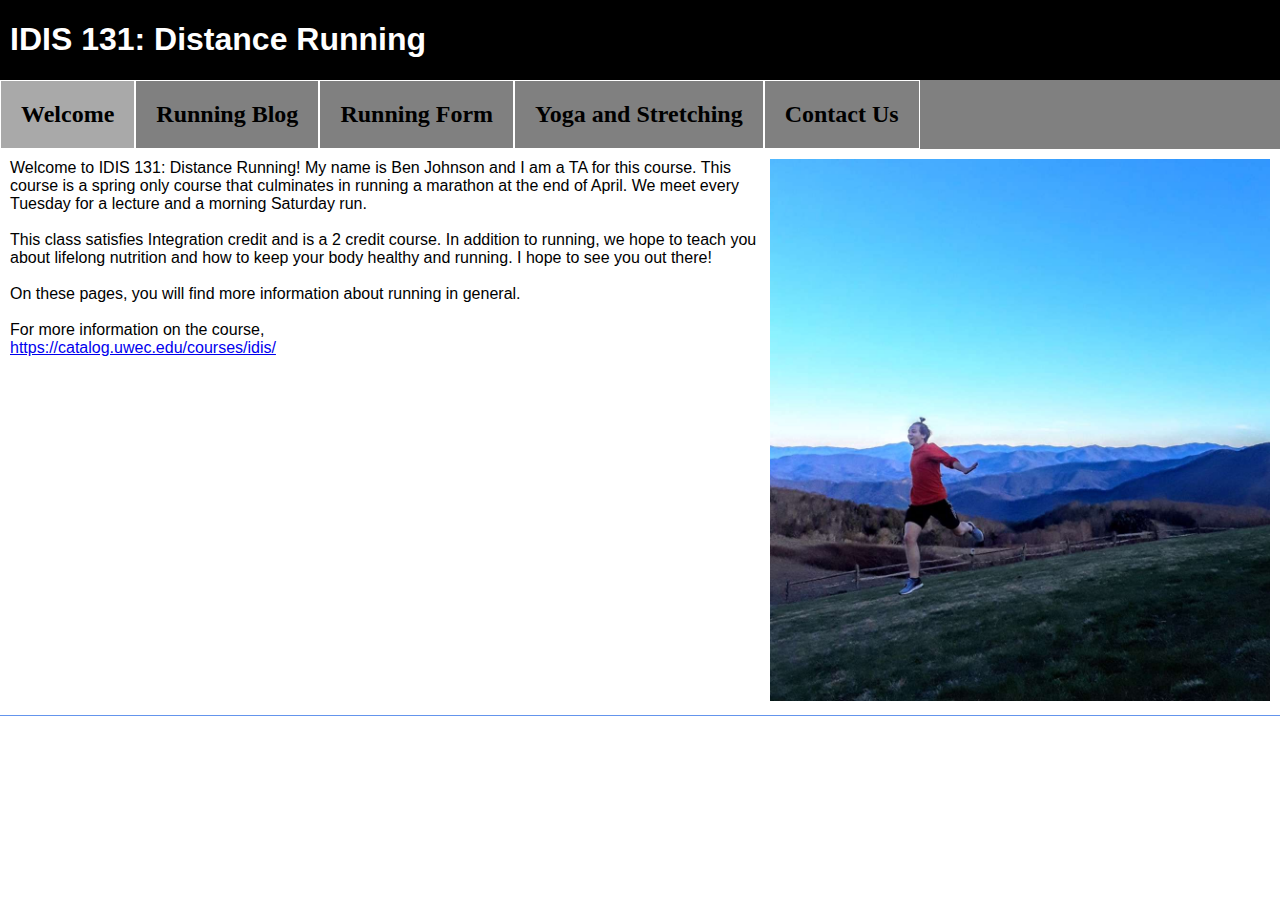
<file: index.html>
<!DOCTYPE html>
<html lang="en">

<head>
    <meta charset="UTF-8">
    <link rel="stylesheet" type="text/css" href="css/style.css">
    <link rel="shortcut icon" href="running-favicon.png" />
    <title>IDIS 131: Running</title>
</head>

<body>

    <div id="root">
        <div id=title-box>
            <h1>IDIS 131: Distance Running</h1>
        </div>
        <div id="link-box">
            <div class="active-link">
                <h2>Welcome</h2>
            </div>
            <div class="inactive-link" onclick="location.href='html/running-blog.html';" style="cursor: pointer;">
                <h2>Running Blog</h2>
            </div>
            <div class="inactive-link" onclick="location.href='html/running-form.html';" style="cursor: pointer;">
                <h2>Running Form</h2>
            </div>

            <div class="inactive-link" onclick="location.href='html/yoga.html';" style="cursor: pointer;">
                <h2>Yoga and Stretching</h2>
            </div>

            <div class="inactive-link" onclick="location.href='html/contact.html';" style="cursor: pointer;">
                <h2>Contact Us</h2>
            </div>

        </div>


    </div>
    <div class="trans">
        <div class="container">

            <div>
                Welcome to IDIS 131: Distance Running! My name is Ben Johnson and I am a TA for this course. This course is a spring only course that culminates in running a marathon at the end of April. We meet every Tuesday for a lecture and a morning Saturday run.<br>                <br> This class satisfies Integration credit and is a 2 credit course. In addition to running, we hope to teach you about lifelong nutrition and how to keep your body healthy and running. I hope to see you out there!
                <br><br> On these pages, you will find more information about running in general.
                <br><br> For more information on the course, <br>

                <a href="https://catalog.uwec.edu/courses/idis/" target="_blank">https://catalog.uwec.edu/courses/idis/</a>
            </div>

            <div>
                <img id="prof" src="img/ben.jpg" alt="Picture of Ben Johnson, a current teaching assistant of this running course">
            </div>
        </div>
    </div>

</body>

</html>
</file>
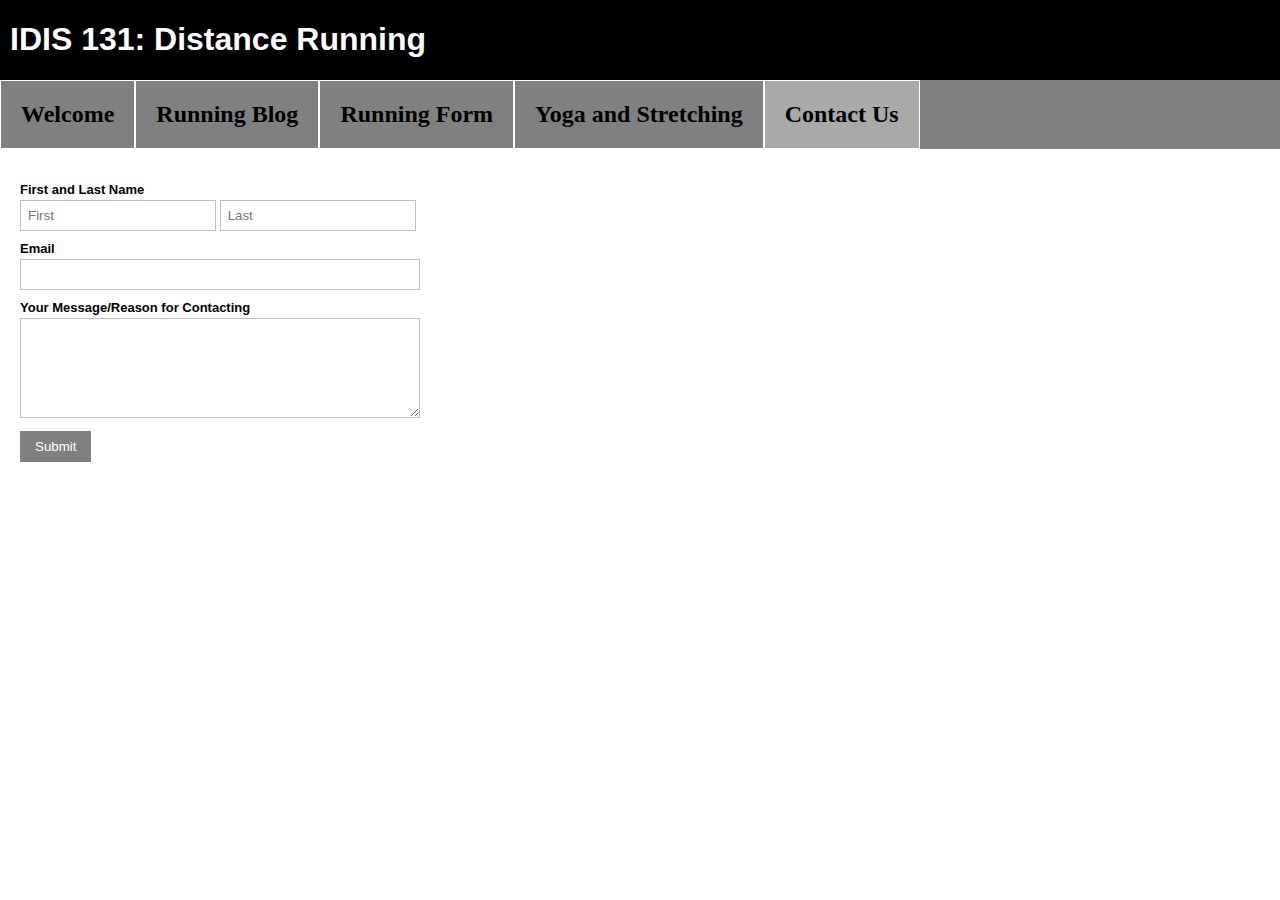
<file: contact.html>
<!DOCTYPE html>
<html>

<head>
    <link rel="stylesheet" type="text/css" href="style.css">
    <link rel="shortcut icon" href="running-favicon.png" />
</head>

<body>

    <div id="root">
        <div id=title-box>
            <h1>IDIS 131: Distance Running</h1>
        </div>
        <div id="link-box">
            <div class="inactive-link" onclick="location.href='index.html';" style="cursor: pointer;">
                <h2>Welcome</h2>
            </div>
            <div class="inactive-link" onclick="location.href='training-document.html';" style="cursor: pointer;">
                <h2>Running Blog</h2>
            </div>
            <div class="inactive-link" onclick="location.href='running-form.html';" style="cursor: pointer;">
                <h2>Running Form</h2>
            </div>

            <div class="inactive-link" onclick="location.href='yoga.html';" style="cursor: pointer;">
                <h2>Yoga and Stretching</h2>
            </div>


            <div class="active-link">
                <h2>Contact Us</h2>
            </div>

        </div>


    </div>
    <div>

        <form action="mailto:korfj921921@gmail.com" method="post" enctype="text/plain">
            <ul class="form-style-1">
                <li>
                    <label for="field1">First and Last Name </label>
                    <input id="field1" type="text" name="field1" class="field-divided" placeholder="First" /> <input type="text" name="field2" class="field-divided" placeholder="Last" /></li>
                <li>
                    <label>Email </label>
                    <input type="email" name="field2" class="field-long" />
                </li>
                <li>
                    <label>Your Message/Reason for Contacting </label>
                    <textarea name="field3" id="field3" class="field-long field-textarea"></textarea>
                </li>
                <li>
                    <input type="submit" value="Submit" />
                </li>
            </ul>
        </form>
    </div>
</body>

</html>
</file>
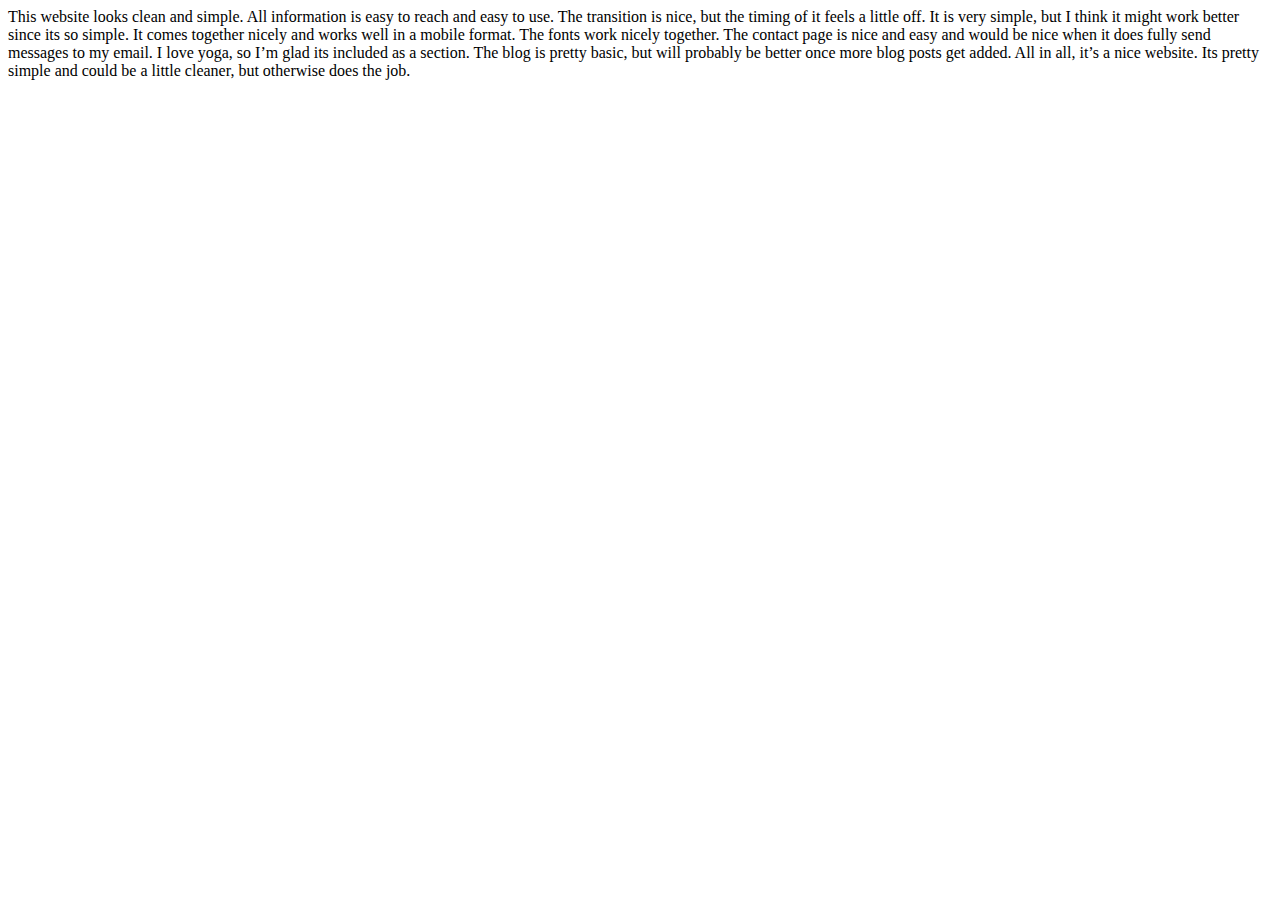
<file: report.html>
<!DOCTYPE html>
<html>

<head>
</head>

<body>
    This website looks clean and simple. All information is easy to reach and easy to use. The transition is nice, but the timing of it feels a little off. It is very simple, but I think it might work better since its so simple. It comes together nicely and
    works well in a mobile format. The fonts work nicely together. The contact page is nice and easy and would be nice when it does fully send messages to my email. I love yoga, so I’m glad its included as a section. The blog is pretty basic, but will
    probably be better once more blog posts get added. All in all, it’s a nice website. Its pretty simple and could be a little cleaner, but otherwise does the job.
</body>

</html>
</file>
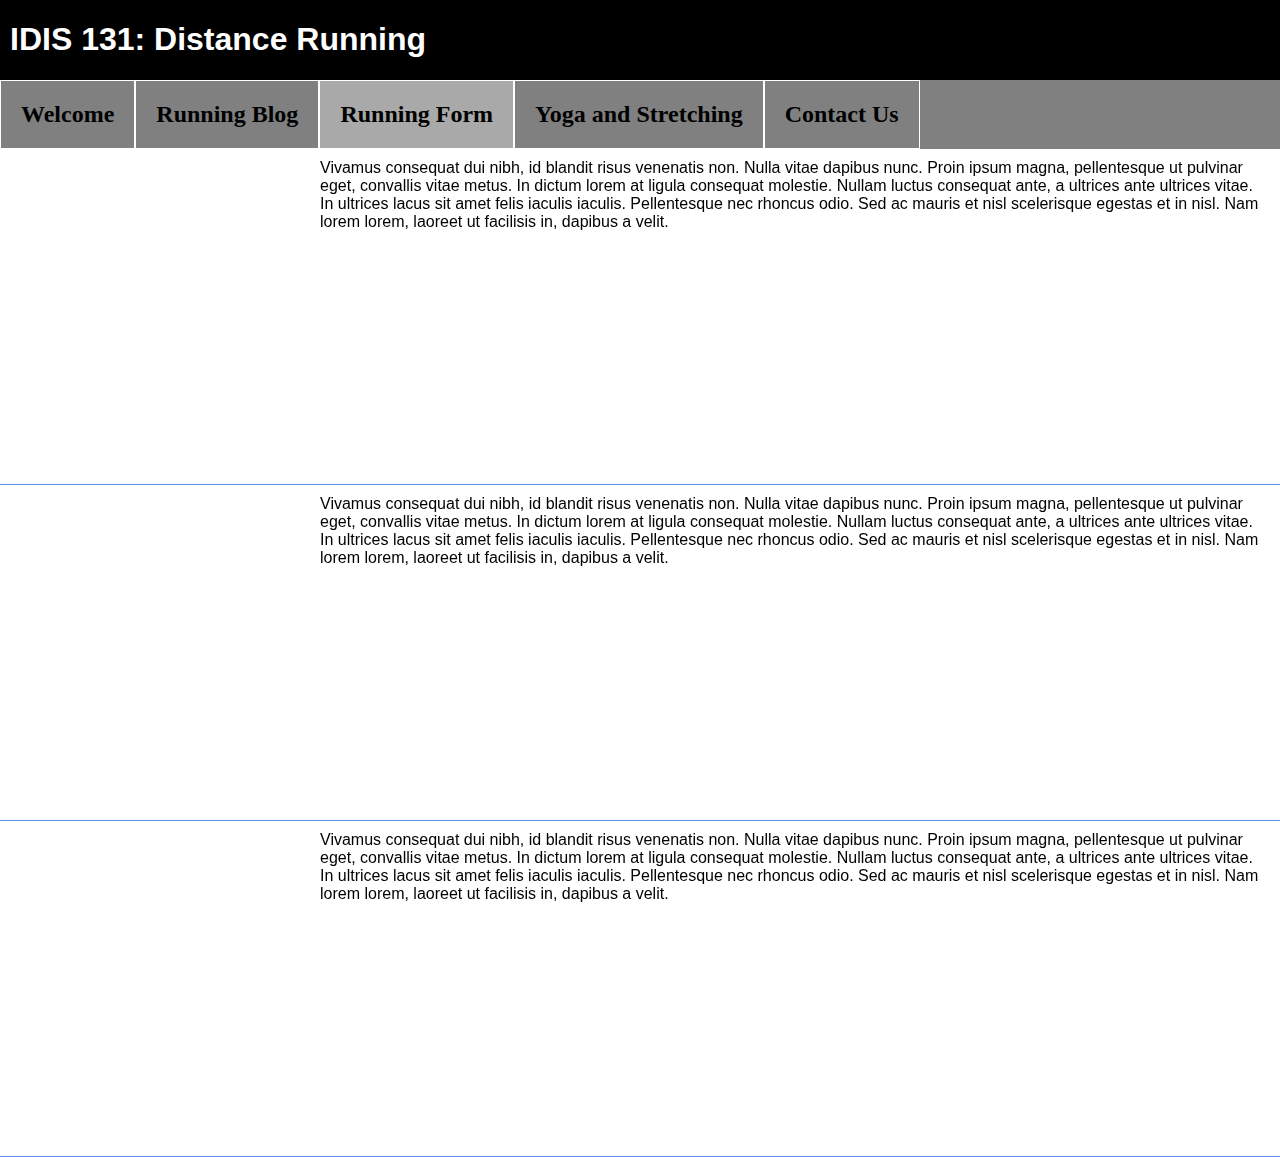
<file: running-form.html>
<!DOCTYPE html>
<html>

<head>
    <link rel="stylesheet" type="text/css" href="style.css">
    <link rel="shortcut icon" href="running-favicon.png" />
</head>

<body>

    <div id="root">
        <div id=title-box>
            <h1>IDIS 131: Distance Running</h1>
        </div>
        <div id="link-box">

            <div class="inactive-link" onclick="location.href='index.html';" style="cursor: pointer;">
                <h2>Welcome</h2>
            </div>
            <div class="inactive-link" onclick="location.href='training-document.html';" style="cursor: pointer;">
                <h2>Running Blog</h2>
            </div>
            <div class="active-link">
                <h2>Running Form</h2>
            </div>

            <div class="inactive-link" onclick="location.href='yoga.html';" style="cursor: pointer;">
                <h2>Yoga and Stretching</h2>
            </div>


            <div class="inactive-link" onclick="location.href='contact.html';" style="cursor: pointer;">
                <h2>Contact Us</h2>
            </div>

        </div>

        <div id="root">
            <div class="container"><iframe class="youtube" width="560" height="315" src="https://www.youtube.com/embed/0WBRoMiwmeg" frameborder="0" allow="accelerometer; autoplay; encrypted-media; gyroscope; picture-in-picture" allowfullscreen></iframe> Vivamus consequat dui
                nibh, id blandit risus venenatis non. Nulla vitae dapibus nunc. Proin ipsum magna, pellentesque ut pulvinar eget, convallis vitae metus. In dictum lorem at ligula consequat molestie. Nullam luctus consequat ante, a ultrices ante ultrices
                vitae. In ultrices lacus sit amet felis iaculis iaculis. Pellentesque nec rhoncus odio. Sed ac mauris et nisl scelerisque egestas et in nisl. Nam lorem lorem, laoreet ut facilisis in, dapibus a velit.
            </div>
            <div class="container">
                <iframe class="youtube" width="560" height="315" src="https://www.youtube.com/embed/--YU8YcWeUU" frameborder="0" allow="accelerometer; autoplay; encrypted-media; gyroscope; picture-in-picture" allowfullscreen></iframe> Vivamus consequat
                dui nibh, id blandit risus venenatis non. Nulla vitae dapibus nunc. Proin ipsum magna, pellentesque ut pulvinar eget, convallis vitae metus. In dictum lorem at ligula consequat molestie. Nullam luctus consequat ante, a ultrices ante ultrices
                vitae. In ultrices lacus sit amet felis iaculis iaculis. Pellentesque nec rhoncus odio. Sed ac mauris et nisl scelerisque egestas et in nisl. Nam lorem lorem, laoreet ut facilisis in, dapibus a velit.

            </div>

            <div class="container">
                <iframe class="youtube" width="560" height="315" src="https://www.youtube.com/embed/UkyBr47DdY0" frameborder="0" allow="accelerometer; autoplay; encrypted-media; gyroscope; picture-in-picture" allowfullscreen></iframe> Vivamus consequat
                dui nibh, id blandit risus venenatis non. Nulla vitae dapibus nunc. Proin ipsum magna, pellentesque ut pulvinar eget, convallis vitae metus. In dictum lorem at ligula consequat molestie. Nullam luctus consequat ante, a ultrices ante ultrices
                vitae. In ultrices lacus sit amet felis iaculis iaculis. Pellentesque nec rhoncus odio. Sed ac mauris et nisl scelerisque egestas et in nisl. Nam lorem lorem, laoreet ut facilisis in, dapibus a velit.

            </div>
        </div>

    </div>
</body>

</html>
</file>
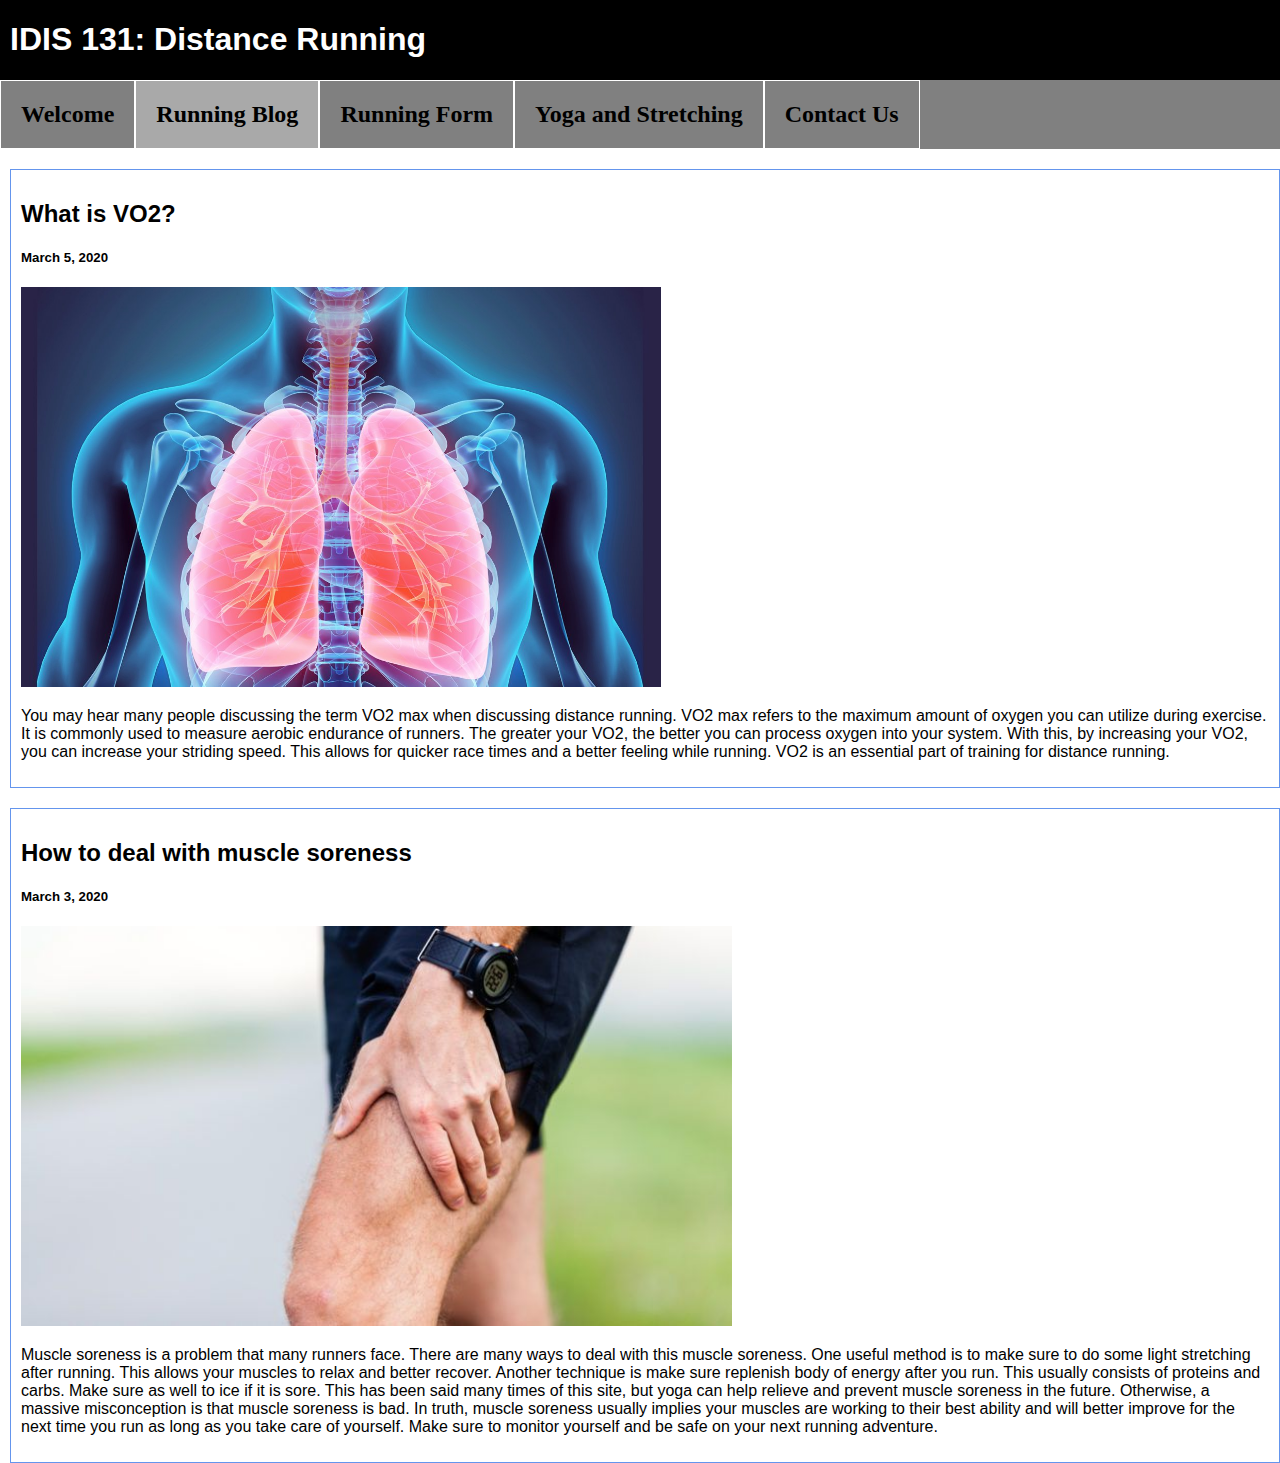
<file: training-document.html>
<!DOCTYPE html>
<html>

<head>
    <link rel="stylesheet" type="text/css" href="style.css">
    <link rel="shortcut icon" href="running-favicon.png" />
</head>

<body>

    <div id="root">
        <div id=title-box>
            <h1>IDIS 131: Distance Running</h1>
        </div>
        <div id="link-box">
            <div class="inactive-link" onclick="location.href='index.html';" style="cursor: pointer;">
                <h2>Welcome</h2>
            </div>
            <div class="active-link">
                <h2>Running Blog</h2>
            </div>
            <div class="inactive-link" onclick="location.href='running-form.html';" style="cursor: pointer;">
                <h2>Running Form</h2>
            </div>

            <div class="inactive-link" onclick="location.href='yoga.html';" style="cursor: pointer;">
                <h2>Yoga and Stretching</h2>
            </div>


            <div class="inactive-link" onclick="location.href='contact.html';" style="cursor: pointer;">
                <h2>Contact Us</h2>
            </div>


        </div>


    </div>

    <div class="card">
        <h2>What is VO2?</h2>
        <h5>March 5, 2020</h5>
        <div class="img-div"><img class="blogimg" src="lungs.jpg" alt="picture of lungs within a body"></div>
        <p>You may hear many people discussing the term VO2 max when discussing distance running. VO2 max refers to the maximum amount of oxygen you can utilize during exercise. It is commonly used to measure aerobic endurance of runners. The greater your
            VO2, the better you can process oxygen into your system. With this, by increasing your VO2, you can increase your striding speed. This allows for quicker race times and a better feeling while running. VO2 is an essential part of training for
            distance running.</p>
    </div>
    <div class="card">
        <h2>How to deal with muscle soreness</h2>
        <h5>March 3, 2020</h5>
        <div class="img-div"><img class="blogimg" src="sorelegs.jpg" alt="an injured leg showing strain near the knee"></div>
        <p>Muscle soreness is a problem that many runners face. There are many ways to deal with this muscle soreness. One useful method is to make sure to do some light stretching after running. This allows your muscles to relax and better recover. Another
            technique is make sure replenish body of energy after you run. This usually consists of proteins and carbs. Make sure as well to ice if it is sore. This has been said many times of this site, but yoga can help relieve and prevent muscle soreness
            in the future. Otherwise, a massive misconception is that muscle soreness is bad. In truth, muscle soreness usually implies your muscles are working to their best ability and will better improve for the next time you run as long as you take
            care of yourself. Make sure to monitor yourself and be safe on your next running adventure.</p>
    </div>
    </div>
</body>

</html>
</file>
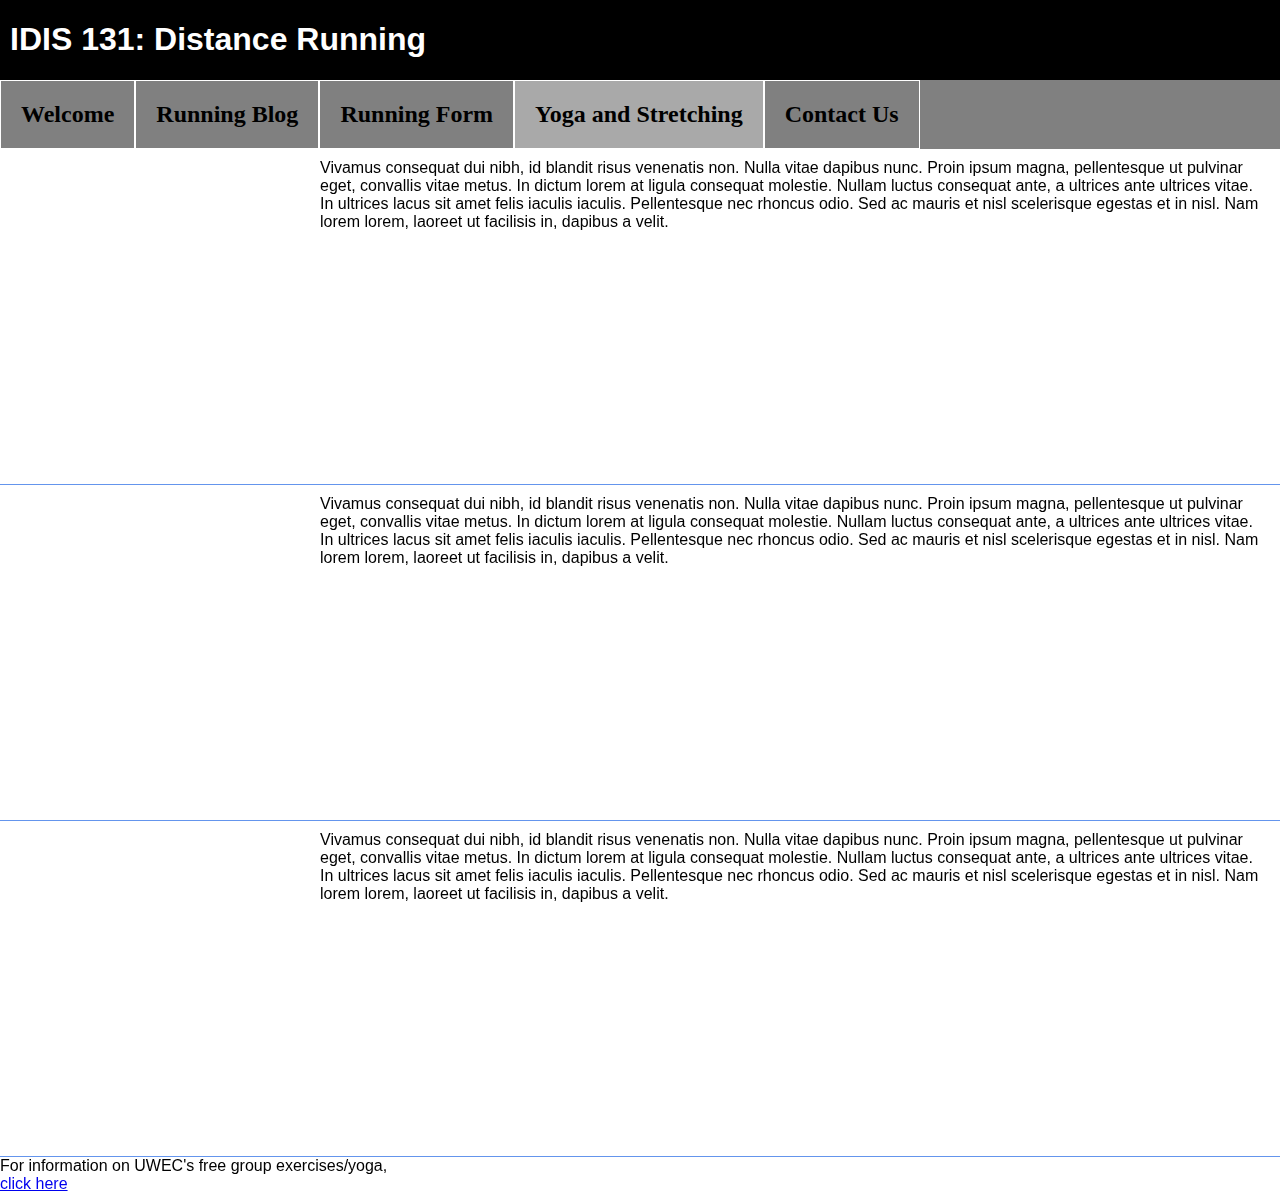
<file: yoga.html>
<!DOCTYPE html>
<html>

<head>
    <link rel="stylesheet" type="text/css" href="style.css">
    <link rel="shortcut icon" href="running-favicon.png" />
</head>

<body>

    <div id="root">
        <div id=title-box>
            <h1>IDIS 131: Distance Running</h1>
        </div>
        <div id="link-box">

            <div class="inactive-link" onclick="location.href='index.html';" style="cursor: pointer;">
                <h2>Welcome</h2>
            </div>
            <div class="inactive-link" onclick="location.href='training-document.html';" style="cursor: pointer;">
                <h2>Running Blog</h2>
            </div>
            <div class="inactive-link" onclick="location.href='running-form.html';" style="cursor: pointer;">
                <h2>Running Form</h2>
            </div>

            <div class="active-link">
                <h2>Yoga and Stretching</h2>
            </div>


            <div class="inactive-link" onclick="location.href='contact.html';" style="cursor: pointer;">
                <h2>Contact Us</h2>
            </div>

        </div>

        <div id="root">
            <div class="container">
                <iframe class="youtube" width="560" height="315" src="https://www.youtube.com/embed/EC7RGJ975iM" frameborder="0" allow="accelerometer; autoplay; encrypted-media; gyroscope; picture-in-picture" allowfullscreen></iframe> Vivamus consequat
                dui nibh, id blandit risus venenatis non. Nulla vitae dapibus nunc. Proin ipsum magna, pellentesque ut pulvinar eget, convallis vitae metus. In dictum lorem at ligula consequat molestie. Nullam luctus consequat ante, a ultrices ante ultrices
                vitae. In ultrices lacus sit amet felis iaculis iaculis. Pellentesque nec rhoncus odio. Sed ac mauris et nisl scelerisque egestas et in nisl. Nam lorem lorem, laoreet ut facilisis in, dapibus a velit.
            </div>
            <div class="container">
                <iframe class="youtube" width="560" height="315" src="https://www.youtube.com/embed/Fgz7Ikf7ATk" frameborder="0" allow="accelerometer; autoplay; encrypted-media; gyroscope; picture-in-picture" allowfullscreen></iframe> Vivamus consequat
                dui nibh, id blandit risus venenatis non. Nulla vitae dapibus nunc. Proin ipsum magna, pellentesque ut pulvinar eget, convallis vitae metus. In dictum lorem at ligula consequat molestie. Nullam luctus consequat ante, a ultrices ante ultrices
                vitae. In ultrices lacus sit amet felis iaculis iaculis. Pellentesque nec rhoncus odio. Sed ac mauris et nisl scelerisque egestas et in nisl. Nam lorem lorem, laoreet ut facilisis in, dapibus a velit.

            </div>

            <div class="container">
                <iframe class="youtube" width="560" height="315" src="https://www.youtube.com/embed/2Hf_u0AGdEA" frameborder="0" allow="accelerometer; autoplay; encrypted-media; gyroscope; picture-in-picture" allowfullscreen></iframe> Vivamus consequat
                dui nibh, id blandit risus venenatis non. Nulla vitae dapibus nunc. Proin ipsum magna, pellentesque ut pulvinar eget, convallis vitae metus. In dictum lorem at ligula consequat molestie. Nullam luctus consequat ante, a ultrices ante ultrices
                vitae. In ultrices lacus sit amet felis iaculis iaculis. Pellentesque nec rhoncus odio. Sed ac mauris et nisl scelerisque egestas et in nisl. Nam lorem lorem, laoreet ut facilisis in, dapibus a velit.

            </div>


            For information on UWEC's free group exercises/yoga, <a href="https://www.uwec.edu/recreation/group-exercise/" target="_blank">click here</a>

        </div>

    </div>
</body>

</html>
</file>
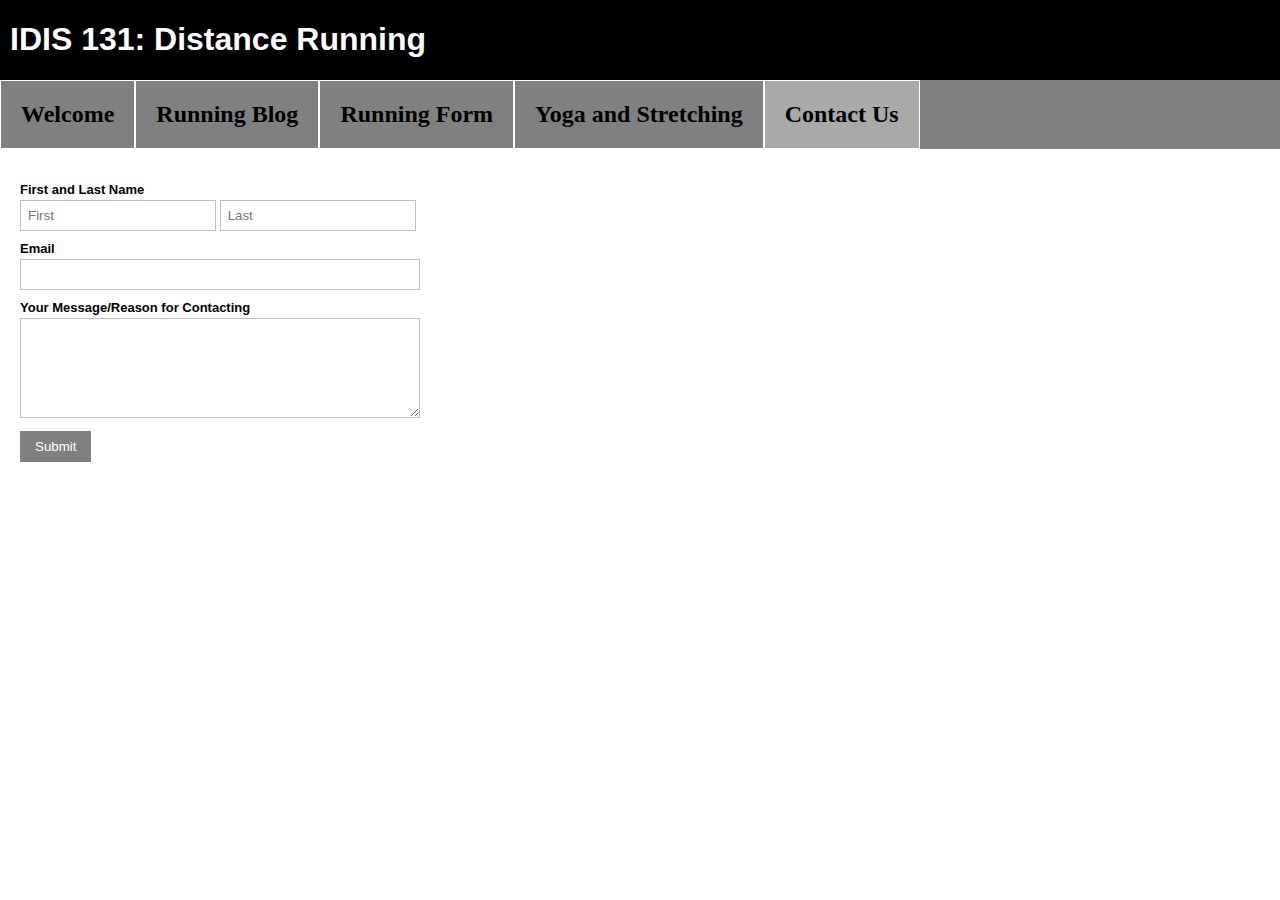
<file: html/contact.html>
<!DOCTYPE html>
<html lang="en">

<head>
    <meta charset="UTF-8">
    <link rel="stylesheet" type="text/css" href="../css/style.css">
    <script src="../javascript/java.js"></script>
    <link rel="shortcut icon" href="running-favicon.png" />
    <title>IDIS 131: Running</title>
</head>

<body>

    <div id="root">
        <div id=title-box>
            <h1>IDIS 131: Distance Running</h1>
        </div>
        <div id="link-box">
            <div class="inactive-link" onclick="location.href='../index.html';" style="cursor: pointer;">
                <h2>Welcome</h2>
            </div>
            <div class="inactive-link" onclick="location.href='running-blog.html';" style="cursor: pointer;">
                <h2>Running Blog</h2>
            </div>
            <div class="inactive-link" onclick="location.href='running-form.html';" style="cursor: pointer;">
                <h2>Running Form</h2>
            </div>

            <div class="inactive-link" onclick="location.href='yoga.html';" style="cursor: pointer;">
                <h2>Yoga and Stretching</h2>
            </div>


            <div class="active-link">
                <h2>Contact Us</h2>
            </div>

        </div>


    </div>

    <div class="trans">
        <div>

            <form>
                <ul class="form-style-1">
                    <li>
                        <label for="first">First and Last Name </label>
                        <input id="first" type="text" name="first" class="field-divided" placeholder="First" /> <input id="last" type="text" name="last" class="field-divided" placeholder="Last" /></li>
                    <li>
                        <label>Email </label>
                        <input id="email" type="text" name="email" class="field-long" />
                    </li>
                    <li>
                        <label>Your Message/Reason for Contacting </label>
                        <textarea name="message" id="message" class="field-long field-textarea"></textarea>
                    </li>
                    <li>
                        <input type="button" value="Submit" onclick="formClick()" />
                    </li>
                </ul>
            </form>
        </div>
    </div>
</body>

</html>
</file>
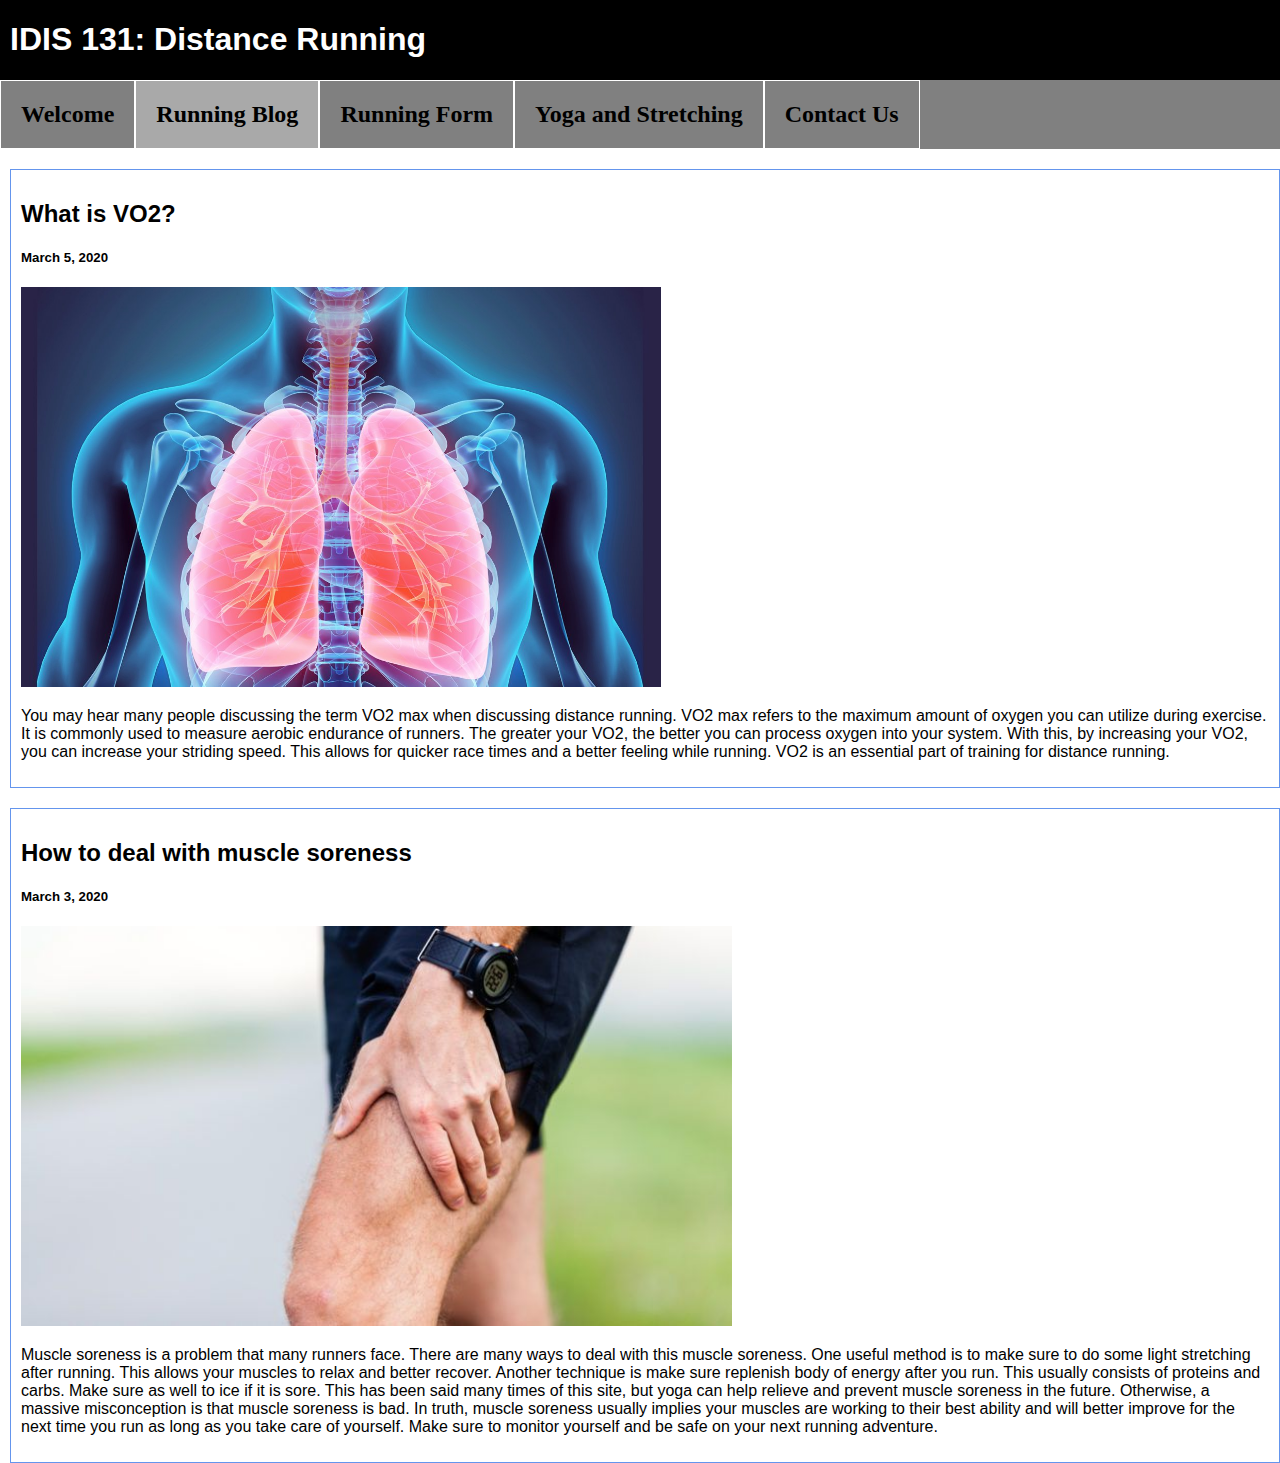
<file: html/running-blog.html>
<!DOCTYPE html>
<html lang="en">

<head>
    <meta charset="UTF-8">
    <link rel="stylesheet" type="text/css" href="../css/style.css">
    <link rel="shortcut icon" href="running-favicon.png" />
    <title>IDIS 131: Running</title>
</head>

<body>

    <div id="root">
        <div id=title-box>
            <h1>IDIS 131: Distance Running</h1>
        </div>
        <div id="link-box">
            <div class="inactive-link" onclick="location.href='../index.html';" style="cursor: pointer;">
                <h2>Welcome</h2>
            </div>
            <div class="active-link">
                <h2>Running Blog</h2>
            </div>
            <div class="inactive-link" onclick="location.href='running-form.html';" style="cursor: pointer;">
                <h2>Running Form</h2>
            </div>

            <div class="inactive-link" onclick="location.href='yoga.html';" style="cursor: pointer;">
                <h2>Yoga and Stretching</h2>
            </div>


            <div class="inactive-link" onclick="location.href='contact.html';" style="cursor: pointer;">
                <h2>Contact Us</h2>
            </div>


        </div>


    </div>
    <div class="trans">
        <div class="card">
            <h2>What is VO2?</h2>
            <h5>March 5, 2020</h5>
            <div class="img-div"><img class="blogimg" src="../img/lungs.jpg" alt="picture of lungs within a body"></div>
            <p>You may hear many people discussing the term VO2 max when discussing distance running. VO2 max refers to the maximum amount of oxygen you can utilize during exercise. It is commonly used to measure aerobic endurance of runners. The greater
                your VO2, the better you can process oxygen into your system. With this, by increasing your VO2, you can increase your striding speed. This allows for quicker race times and a better feeling while running. VO2 is an essential part of training
                for distance running.</p>
        </div>
        <div class="card">
            <h2>How to deal with muscle soreness</h2>
            <h5>March 3, 2020</h5>
            <div class="img-div"><img class="blogimg" src="../img/sorelegs.jpg" alt="an injured leg showing strain near the knee"></div>
            <p>Muscle soreness is a problem that many runners face. There are many ways to deal with this muscle soreness. One useful method is to make sure to do some light stretching after running. This allows your muscles to relax and better recover.
                Another technique is make sure replenish body of energy after you run. This usually consists of proteins and carbs. Make sure as well to ice if it is sore. This has been said many times of this site, but yoga can help relieve and prevent
                muscle soreness in the future. Otherwise, a massive misconception is that muscle soreness is bad. In truth, muscle soreness usually implies your muscles are working to their best ability and will better improve for the next time you run
                as long as you take care of yourself. Make sure to monitor yourself and be safe on your next running adventure.</p>
        </div>

    </div>
</body>

</html>
</file>
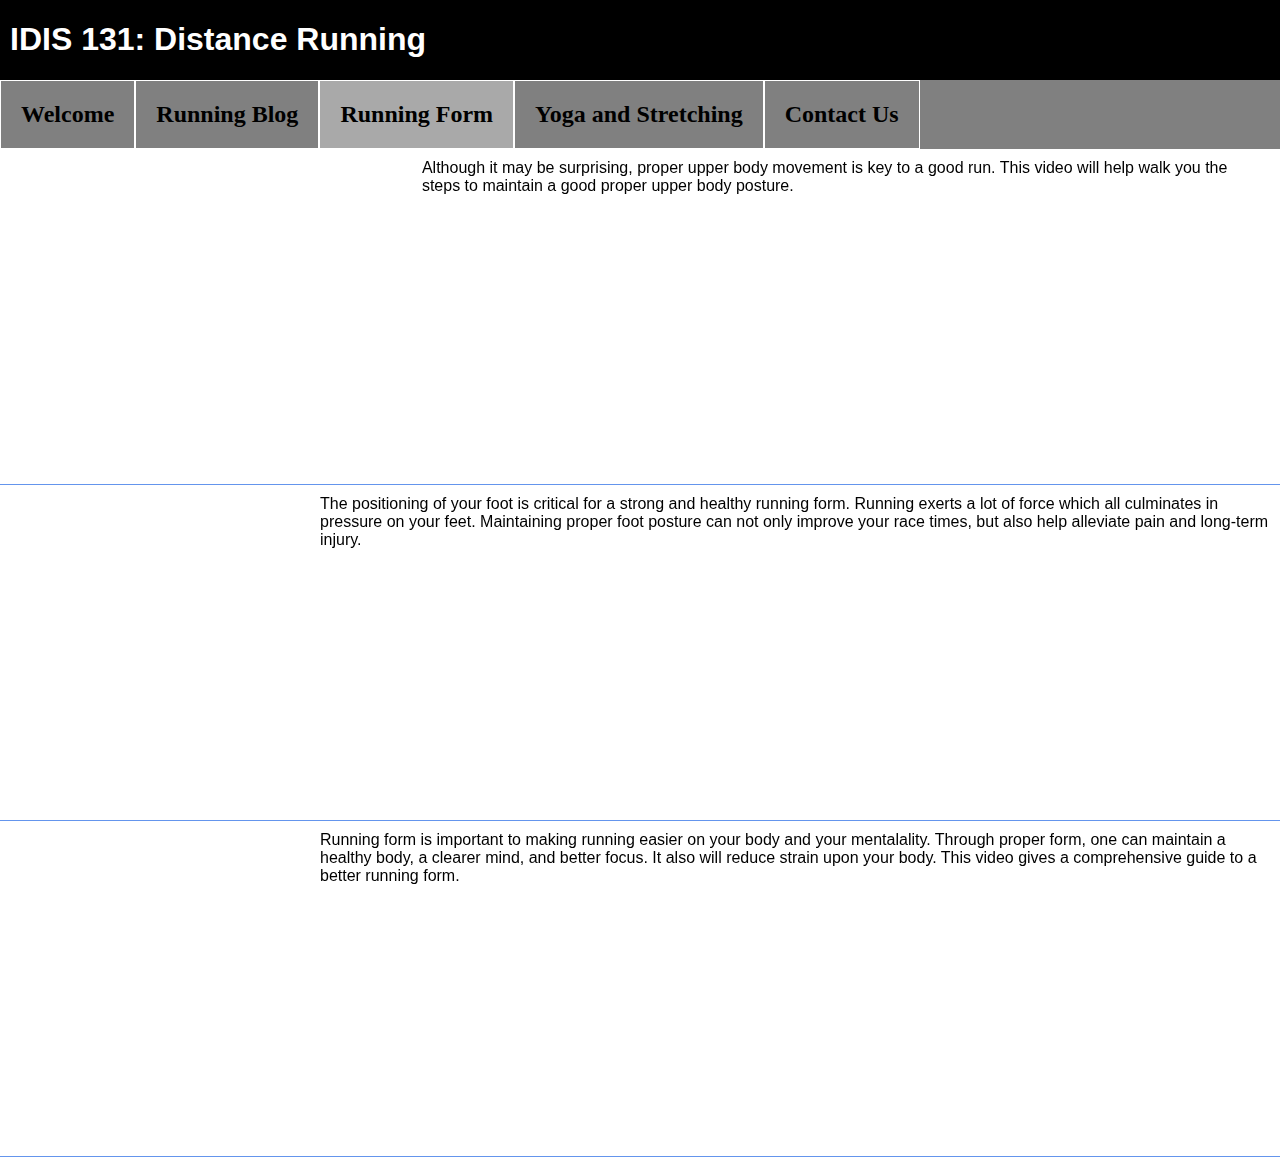
<file: html/running-form.html>
<!DOCTYPE html>
<html lang="en">

<head>
    <meta charset="UTF-8">
    <link rel="stylesheet" type="text/css" href="../css/style.css">
    <link rel="shortcut icon" href="running-favicon.png" />
    <title>IDIS 131: Running</title>
</head>

<body>

    <div id="root">
        <div id=title-box>
            <h1>IDIS 131: Distance Running</h1>
        </div>
        <div id="link-box">

            <div class="inactive-link" onclick="location.href='../index.html';" style="cursor: pointer;">
                <h2>Welcome</h2>
            </div>
            <div class="inactive-link" onclick="location.href='running-blog.html';" style="cursor: pointer;">
                <h2>Running Blog</h2>
            </div>
            <div class="active-link">
                <h2>Running Form</h2>
            </div>

            <div class="inactive-link" onclick="location.href='yoga.html';" style="cursor: pointer;">
                <h2>Yoga and Stretching</h2>
            </div>


            <div class="inactive-link" onclick="location.href='contact.html';" style="cursor: pointer;">
                <h2>Contact Us</h2>
            </div>

        </div>

        <div class="trans">
            <div class="container"><iframe class="youtube" width="560" height="315" src="https://www.youtube.com/embed/0WBRoMiwmeg" allow="accelerometer; autoplay; encrypted-media; gyroscope; picture-in-picture" allowfullscreen></iframe> Although it may be surprising, proper
                upper body movement is key to a good run. This video will help walk you the steps to maintain a good proper upper body posture.
            </div>
            <div class="container">
                <iframe class="youtube" width="560" height="315" src="https://www.youtube.com/embed/--YU8YcWeUU" allow="accelerometer; autoplay; encrypted-media; gyroscope; picture-in-picture" allowfullscreen></iframe> The positioning of your foot is
                critical for a strong and healthy running form. Running exerts a lot of force which all culminates in pressure on your feet. Maintaining proper foot posture can not only improve your race times, but also help alleviate pain and long-term
                injury.

            </div>

            <div class="container">
                <iframe class="youtube" width="560" height="315" src="https://www.youtube.com/embed/UkyBr47DdY0" allow="accelerometer; autoplay; encrypted-media; gyroscope; picture-in-picture" allowfullscreen></iframe> Running form is important to making
                running easier on your body and your mentalality. Through proper form, one can maintain a healthy body, a clearer mind, and better focus. It also will reduce strain upon your body. This video gives a comprehensive guide to a better running
                form.
            </div>
        </div>

    </div>
</body>

</html>
</file>
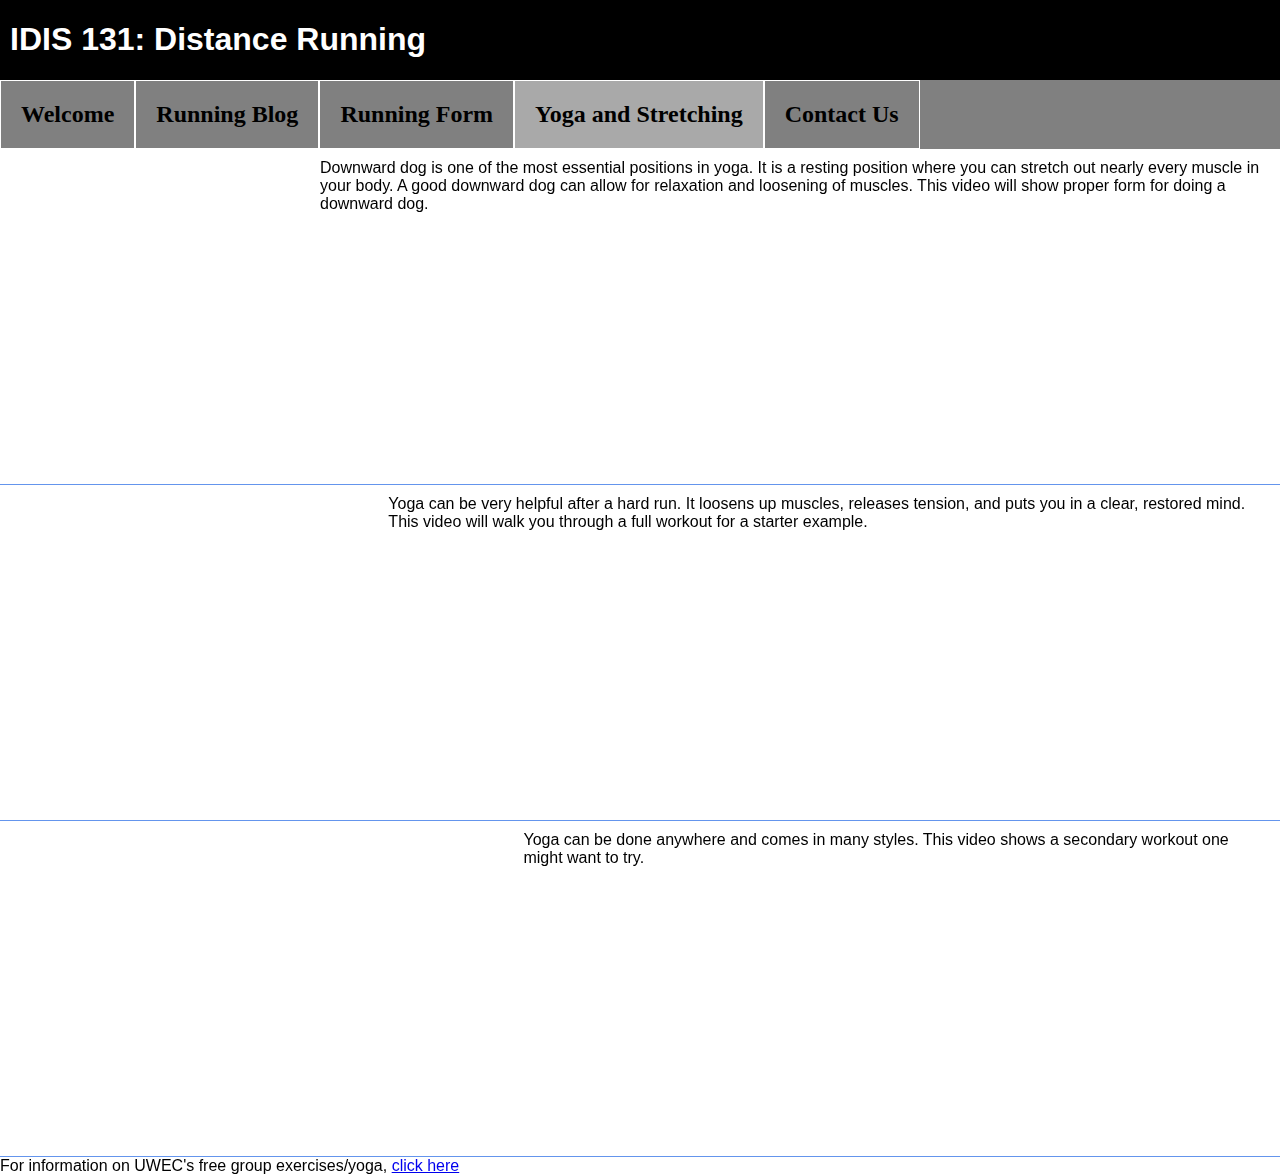
<file: html/yoga.html>
<!DOCTYPE html>
<html lang="en">

<head>
    <meta charset="UTF-8">
    <link rel="stylesheet" type="text/css" href="../css/style.css">
    <link rel="shortcut icon" href="running-favicon.png" />
    <title>IDIS 131: Running</title>
</head>

<body>

    <div id="root">
        <div id=title-box>
            <h1>IDIS 131: Distance Running</h1>
        </div>
        <div id="link-box">

            <div class="inactive-link" onclick="location.href='../index.html';" style="cursor: pointer;">
                <h2>Welcome</h2>
            </div>
            <div class="inactive-link" onclick="location.href='running-blog.html';" style="cursor: pointer;">
                <h2>Running Blog</h2>
            </div>
            <div class="inactive-link" onclick="location.href='running-form.html';" style="cursor: pointer;">
                <h2>Running Form</h2>
            </div>

            <div class="active-link">
                <h2>Yoga and Stretching</h2>
            </div>


            <div class="inactive-link" onclick="location.href='contact.html';" style="cursor: pointer;">
                <h2>Contact Us</h2>
            </div>

        </div>

        <div class="trans">
            <div class="container">
                <iframe class="youtube" width="560" height="315" src="https://www.youtube.com/embed/EC7RGJ975iM" allow="accelerometer; autoplay; encrypted-media; gyroscope; picture-in-picture" allowfullscreen></iframe> Downward dog is one of the most
                essential positions in yoga. It is a resting position where you can stretch out nearly every muscle in your body. A good downward dog can allow for relaxation and loosening of muscles. This video will show proper form for doing a downward
                dog.
            </div>
            <div class="container">
                <iframe class="youtube" width="560" height="315" src="https://www.youtube.com/embed/Fgz7Ikf7ATk" allow="accelerometer; autoplay; encrypted-media; gyroscope; picture-in-picture" allowfullscreen></iframe> Yoga can be very helpful after a
                hard run. It loosens up muscles, releases tension, and puts you in a clear, restored mind. This video will walk you through a full workout for a starter example.
            </div>

            <div class="container">
                <iframe class="youtube" width="560" height="315" src="https://www.youtube.com/embed/2Hf_u0AGdEA" allow="accelerometer; autoplay; encrypted-media; gyroscope; picture-in-picture" allowfullscreen></iframe> Yoga can be done anywhere and comes
                in many styles. This video shows a secondary workout one might want to try.
            </div>


            For information on UWEC's free group exercises/yoga, <a href="https://www.uwec.edu/recreation/group-exercise/" target="_blank">click here</a>

        </div>

    </div>
</body>

</html>
</file>
<file: css/style.css>
#root {
    display: flex;
    flex-direction: column;
    align-items: stretch;
    font-family: 'Franklin Gothic Medium', 'Arial Narrow', Arial, sans-serif;
}

#prof {
    width: 500px;
}

#link-box {
    display: flex;
    flex-direction: row;
    align-items: stretch;
    flex-wrap: wrap;
    flex-basis: auto;
    background-color: grey;
    font-family: Cambria, Cochin, Georgia, Times, 'Times New Roman', serif;
}

.inactive-link {
    background-color: grey;
    border: 1px solid white;
    text-align: center;
    padding-right: 20px;
    padding-left: 20px;
}

.active-link {
    background-color: darkgrey;
    text-align: center;
    border: 1px solid white;
    padding-right: 20px;
    padding-left: 20px;
}

html,
body {
    height: 100%;
}

body {
    margin: 0;
    font-family: Arial;
}

#title-box {
    color: white;
    padding-left: 10px;
    background-color: black;
}

.container {
    display: flex;
    align-self: flex-start;
    flex: 1 1 auto;
    padding: 10px;
    border-bottom: 1px solid cornflowerblue;
    font-style: normal;
}

.card {
    background-color: white;
    margin-top: 20px;
    margin-left: 10px;
    padding: 10px;
    border: 1px solid cornflowerblue;
    transition: linear;
}

.trans {
    animation-duration: .8s;
    animation-name: slidein;
}

@keyframes slidein {
    from {
        margin-top: 100%;
    }
    to {
        margin-top: 0%;
    }
}

.form-style-1 {
    max-width: 400px;
    padding: 10px 12px 10px 20px;
    font: 13px "Lucida Sans Unicode", "Lucida Grande", sans-serif;
}

.form-style-1 li {
    padding: 0;
    display: block;
    list-style: none;
    margin: 10px 0 0 0;
}

.form-style-1 label {
    margin: 0 0 3px 0;
    padding: 0px;
    display: block;
    font-weight: bold;
}

.form-style-1 input[type=text],
.form-style-1 input[type=email],
textarea,
select {
    box-sizing: border-box;
    border: 1px solid #BEBEBE;
    padding: 7px;
    margin: 0px;
    outline: none;
}

.form-style-1 input[type=text]:focus,
.form-style-1 input[type=email]:focus,
.form-style-1 textarea:focus,
.form-style-1 select:focus {
    box-shadow: 0 0 8px lightblue;
    border: 1px solid lightblue;
}

.form-style-1 .field-divided {
    width: 49%;
}

.form-style-1 .field-long {
    width: 100%;
}

.form-style-1 .field-textarea {
    height: 100px;
}

.form-style-1 input[type=submit],
.form-style-1 input[type=button] {
    background: grey;
    padding: 8px 15px 8px 15px;
    border: none;
    color: white;
}

.form-style-1 input[type=submit]:hover,
.form-style-1 input[type=button]:hover {
    background: darkgrey;
}

.blogimg {
    max-height: 400px;
    max-width: 80%;
}

.youtube {
    padding-right: 10px;
    border: 0px;
}

@media (max-width: 600px) {
    #root {
        display: flex;
        flex-direction: column;
        align-items: stretch;
    }
    #link-box {
        display: flex;
        flex-direction: column;
        align-items: stretch;
        flex-wrap: wrap;
        flex-basis: auto;
        background-color: grey;
    }
    .container {
        display: flex;
        align-self: stretch;
        flex: 1 1 auto;
        padding: 10px;
        flex-direction: column;
        max-width: 98%;
        border: 1px solid cornflowerblue;
    }
    .youtube {
        padding-bottom: 10px;
        max-width: 98%;
        border: 0px;
    }
    #prof {
        max-width: 95%;
    }
}
</file>
<file: style.css>
#root {
    display: flex;
    flex-direction: column;
    align-items: stretch;
    font-family: 'Franklin Gothic Medium', 'Arial Narrow', Arial, sans-serif;
}

#link-box {
    display: flex;
    flex-direction: row;
    align-items: stretch;
    flex-wrap: wrap;
    flex-basis: auto;
    background-color: grey;
    font-family: Cambria, Cochin, Georgia, Times, 'Times New Roman', serif;
}

.inactive-link {
    background-color: grey;
    border: 1px solid white;
    text-align: center;
    padding-right: 20px;
    padding-left: 20px;
}

.active-link {
    background-color: darkgrey;
    text-align: center;
    border: 1px solid white;
    padding-right: 20px;
    padding-left: 20px;
}

html,
body {
    height: 100%;
}

body {
    margin: 0;
    font-family: Arial;
}

#title-box {
    color: white;
    padding-left: 10px;
    background-color: black;
}

.container {
    display: flex;
    align-self: flex-start;
    flex: 1 1 auto;
    padding: 10px;
    border-bottom: 1px solid cornflowerblue;
    font-style: normal;
}

.card {
    background-color: white;
    margin-top: 20px;
    margin-left: 10px;
    padding: 10px;
    border: 1px solid cornflowerblue;
}

.form-style-1 {
    max-width: 400px;
    padding: 10px 12px 10px 20px;
    font: 13px "Lucida Sans Unicode", "Lucida Grande", sans-serif;
}

.form-style-1 li {
    padding: 0;
    display: block;
    list-style: none;
    margin: 10px 0 0 0;
}

.form-style-1 label {
    margin: 0 0 3px 0;
    padding: 0px;
    display: block;
    font-weight: bold;
}

.form-style-1 input[type=text],
.form-style-1 input[type=email],
textarea,
select {
    box-sizing: border-box;
    border: 1px solid #BEBEBE;
    padding: 7px;
    margin: 0px;
    outline: none;
}

.form-style-1 input[type=text]:focus,
.form-style-1 input[type=email]:focus,
.form-style-1 textarea:focus,
.form-style-1 select:focus {
    box-shadow: 0 0 8px lightblue;
    border: 1px solid lightblue;
}

.form-style-1 .field-divided {
    width: 49%;
}

.form-style-1 .field-long {
    width: 100%;
}

.form-style-1 .field-textarea {
    height: 100px;
}

.form-style-1 input[type=submit],
.form-style-1 input[type=button] {
    background: grey;
    padding: 8px 15px 8px 15px;
    border: none;
    color: white;
}

.form-style-1 input[type=submit]:hover,
.form-style-1 input[type=button]:hover {
    background: darkgrey;
}

.blogimg {
    max-height: 400px;
    max-width: 80%;
}

.youtube {
    padding-right: 10px;
}

@media (max-width: 600px) {
    #root {
        display: flex;
        flex-direction: column;
        align-items: stretch;
    }
    #link-box {
        display: flex;
        flex-direction: column;
        align-items: stretch;
        flex-wrap: wrap;
        flex-basis: auto;
        background-color: grey;
    }
    .container {
        display: flex;
        align-self: stretch;
        flex: 1 1 auto;
        padding: 10px;
        flex-direction: column;
        max-width: 98%;
        border: 1px solid cornflowerblue;
    }
    .youtube {
        padding-bottom: 10px;
        max-width: 96%;
    }
}
</file>
